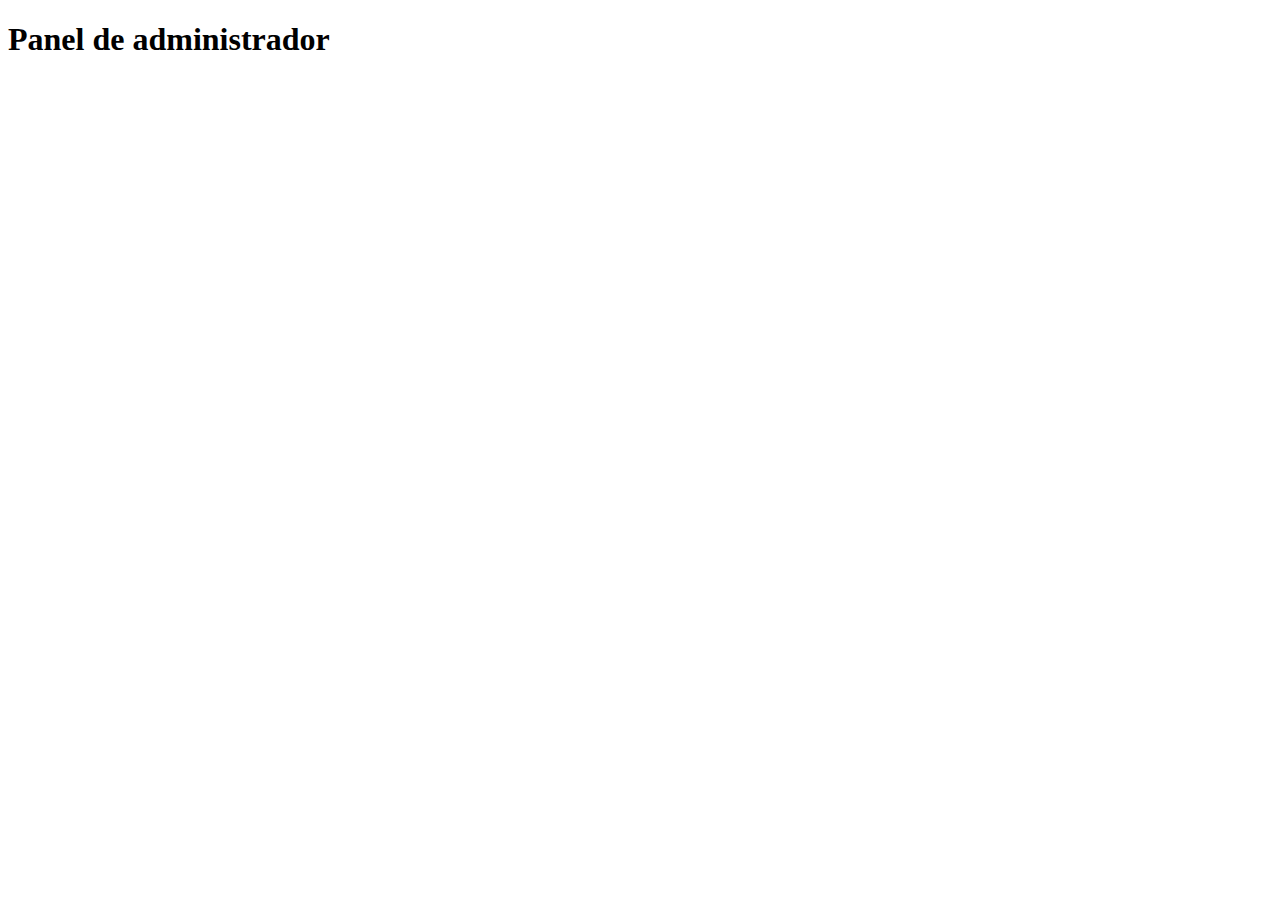
<file: panel.html>
<!DOCTYPE html>
<html lang="en">
<head>
    <meta charset="UTF-8">
    <meta name="viewport" content="width=device-width, initial-scale=1.0">
    <title>Document</title>
</head>
<body>
    <h1>Panel de administrador</h1>
</body>
</html>
</file>
